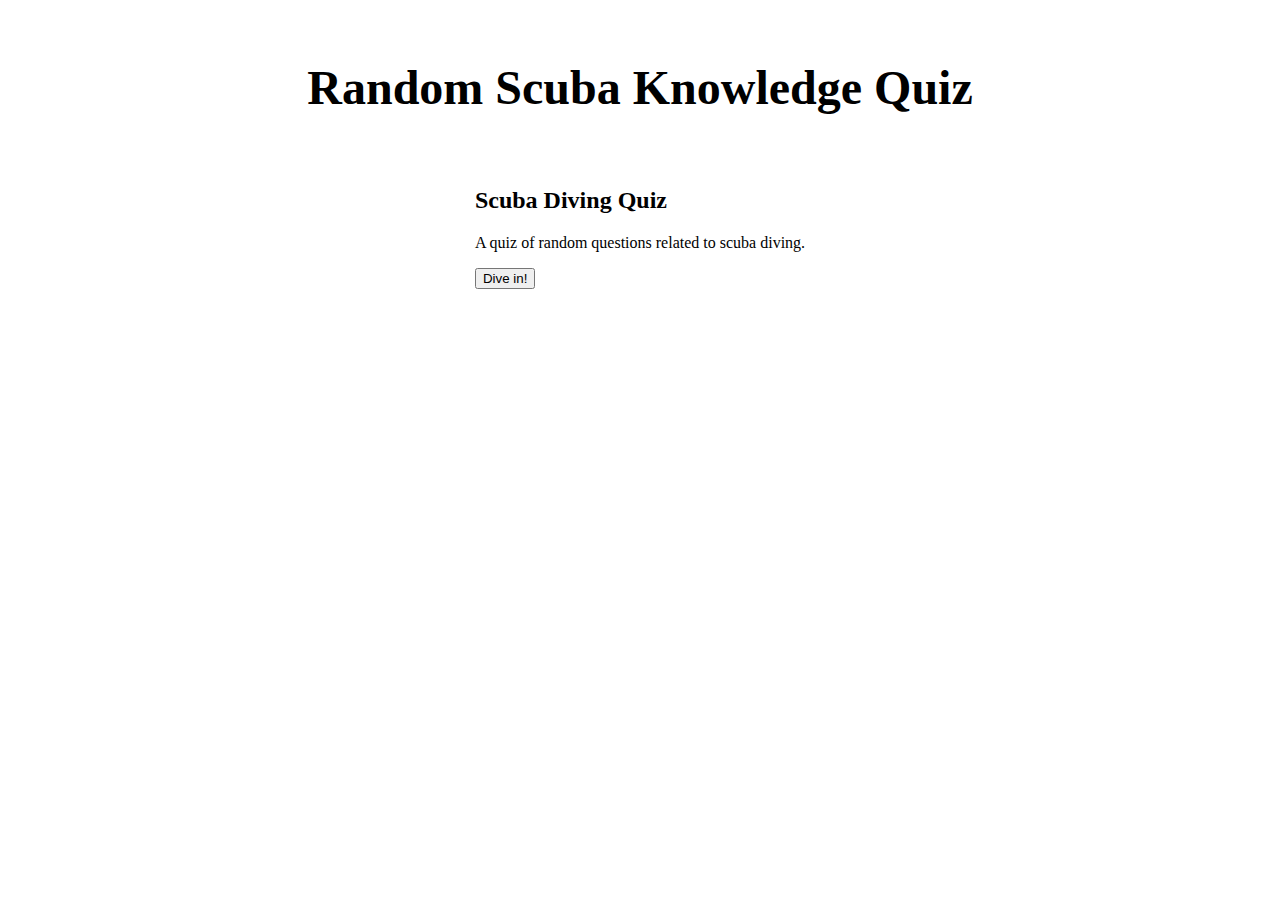
<file: index.html>
<!DOCTYPE html>
<html lang="en">
<head>
    <meta charset="UTF-8">
    <meta name="description" content="A quiz about a random assortment of scuba knowledge.">
    <meta name="viewport" content="width=device-width, initial-scale=1.0">
    <meta http-equiv="X-UA-Compatible" content="ie=edge">
    <link rel="stylesheet" href="https://meyerweb.com/eric/tools/css/reset/reset.css">
    <link rel="stylesheet" href="main.css">
    <title>Scuba Quiz</title>
</head>
<body>

    <header class="header">
        <h1>Random Scuba Knowledge Quiz</h1>
    </header>

    <main>
        <section class="main-container">
            <section class="welcome">
                <h2>Scuba Diving Quiz</h2>
                <p>A quiz of random questions related to scuba diving.</p>
                <button type="button" id="begin">Dive in!</button>
            </section>

            <section class="question">
            </section>

            <section class="answer">
            </section>

            <section class="final">
            </section>
        </section>
        
    </main>

    <script
    src="https://code.jquery.com/jquery-3.4.1.js"
    integrity="sha256-WpOohJOqMqqyKL9FccASB9O0KwACQJpFTUBLTYOVvVU="
    crossorigin="anonymous"></script>
    <script src="index.js"></script>
</body>
</html>


<!-- <section class="quizStart">
        <h2>Scuba Diving</h2>
        <p>A quiz of random questions related to scuba diving.</p>
        <p>Imagine there is a sweet photo right here...</p>
        <button type="button" id="begin"><a href="quizBegin.html">Dive in!</a></button>
    </section>

    <section class="quizQuestion">
        <p>Question x of x</p>
        <br>
        <form class="js-question">
            <fieldset>
                <legend>What does SCUBA stand for?</legend>

                <input type="radio" name="answer" id="answer1" required>
                <label for="answer1">Super Charged Underwater Breathing Activity</label>
                <br>
                <input type="radio" name="answer" id="answer2" required>
                <label for="answer2">Self Contained Underwater Breathing Apparatus</label>
                <br>
                <input type="radio" name="answer" id="answer3" required>
                <label for="answer3">Slick Cannister Ultimate Bridge Ache</label>
                <br>
                <input type="radio" name="answer" id="answer4" required>
                <label for="answer4">Superb Challenge Underwater Bubble Actuator</label>
                <br>
                <br>
                <p>pic of something scuba</p>
                <br>
                <br>
                <button type="submit">Submit</button>
                <br>
                <br>
                <br>
            </fieldset>
        </form>
    </section>

    <section class="quizAnswer">
        <h2>That is correct! -or- That is incorrect.</h2>
        <p>sweet positive picture -or- picture full of bubbles</p>
        <p>Good work! -or- The correct answer is: blah blah blah</p>
        <br>
        <p>score: 0</p>
        <br>
        <button type="button">Next</button>
        <br>
        <br>
        <br>
    </section>

    <section class="quizEnd">
        <h2>Your final score was x.</h2>
        <p>sweet pic of a manta ray -or- pic of a parrot fish -or- pic of blank sand on sea bottom</p>
        <p>You must be a master of diving -or- keep studying so that you can go deeper -or- you should probably stay on land</p>
        <br>
        <button type="button">Restart</button>
    </section>

-->
</file>
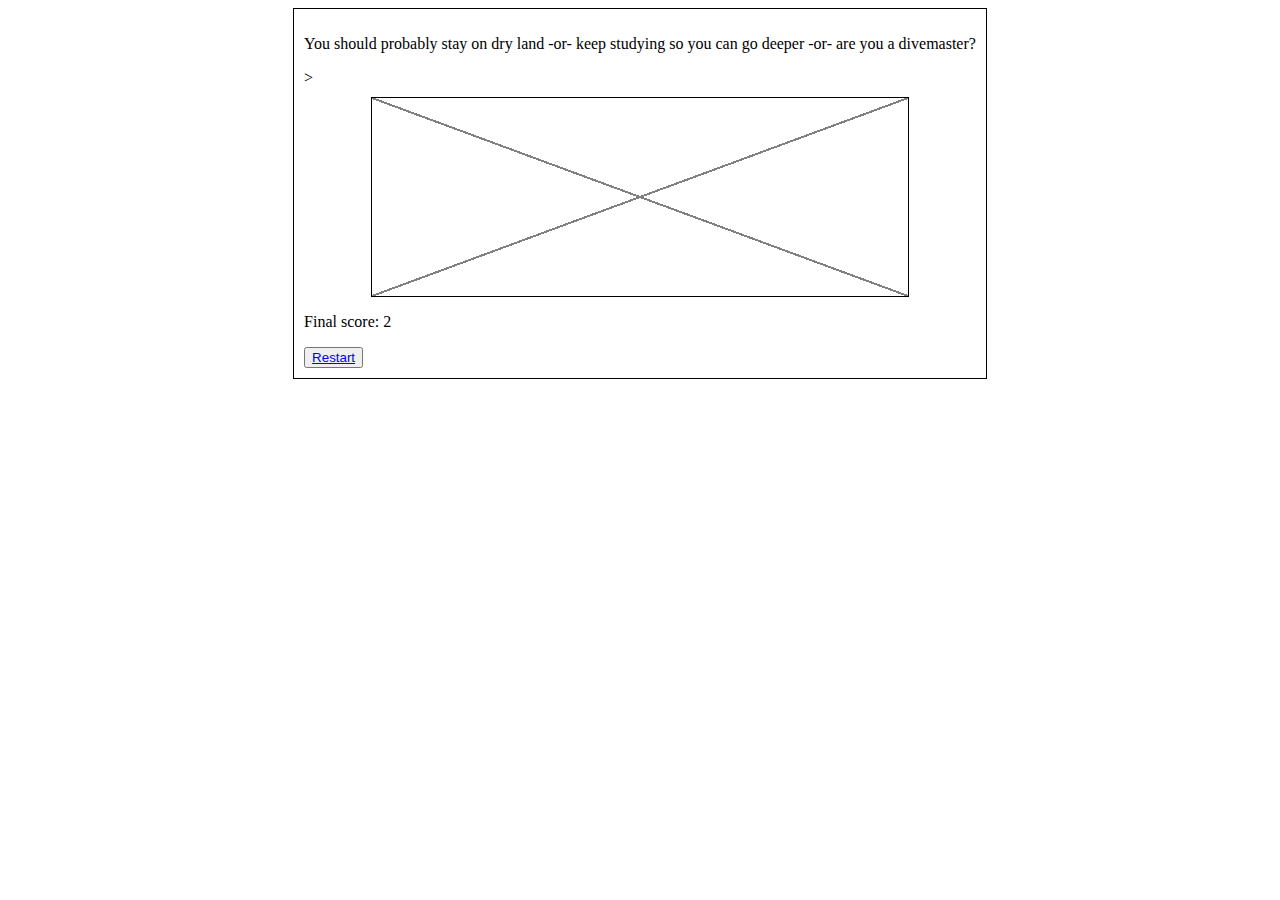
<file: finalScore.html>
<!DOCTYPE html>
<html lang="en">
<head>
    <meta charset="UTF-8">
    <meta name="description" content="A quiz about a random assortment of scuba knowledge.">
    <meta name="viewport" content="width=device-width, initial-scale=1.0">
    <meta http-equiv="X-UA-Compatible" content="ie=edge">
    <link rel="stylesheet" href="https://meyerweb.com/eric/tools/css/reset/reset.css">
    <link rel="stylesheet" href="main.css">
    <title>Scuba Quiz</title>
</head>
<body>

    <main>
        <div class="quizEnd">
        <p>You should probably stay on dry land -or- keep studying so you can go deeper -or- are you a divemaster?</p>>
        <div class="pic-box"></div>
        <p>Final score: 2</p>
        <button type="button"><a href="quizBegin.html">Restart</a></button>
        </div>
    </main>

</body>
</html>
</file>
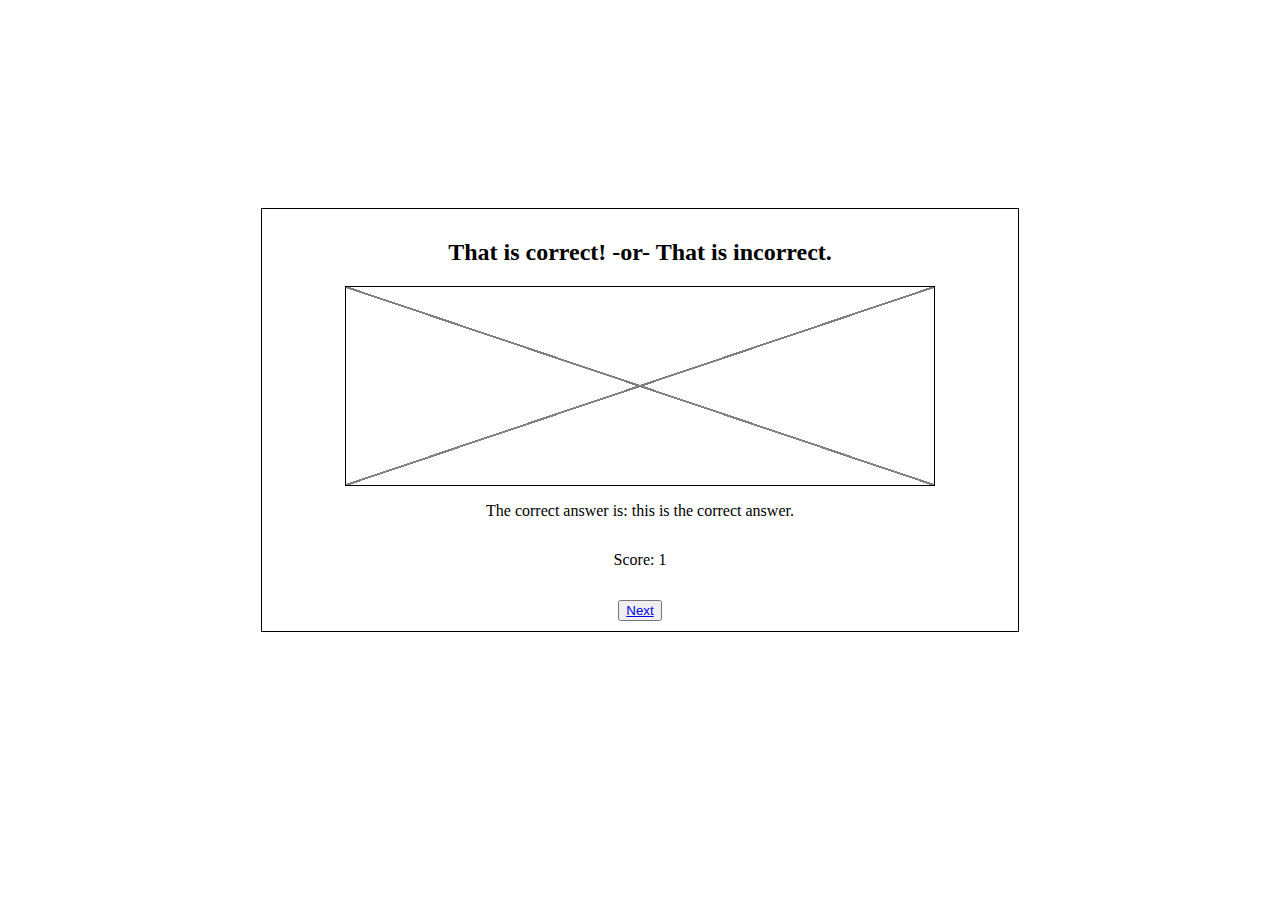
<file: quizAnswer.html>
<!DOCTYPE html>
<html lang="en">
<head>
    <meta charset="UTF-8">
    <meta name="description" content="A quiz about a random assortment of scuba knowledge.">
    <meta name="viewport" content="width=device-width, initial-scale=1.0">
    <meta http-equiv="X-UA-Compatible" content="ie=edge">
    <link rel="stylesheet" href="https://meyerweb.com/eric/tools/css/reset/reset.css">
    <link rel="stylesheet" href="main.css">
    <title>Scuba Quiz</title>
</head>
<body>

    <main class="container">
        <div class="quizAnswer">
            <h2>That is correct! -or- That is incorrect.</h2>
            <div class="pic-box"></div>
            <p>The correct answer is: this is the correct answer.</p>
            <p class="score-box">Score: 1</p>
            <button type="button"><a href="quizQuestion.html">Next</a></button>
        </div>

    </main>

</body>
</html>
</file>
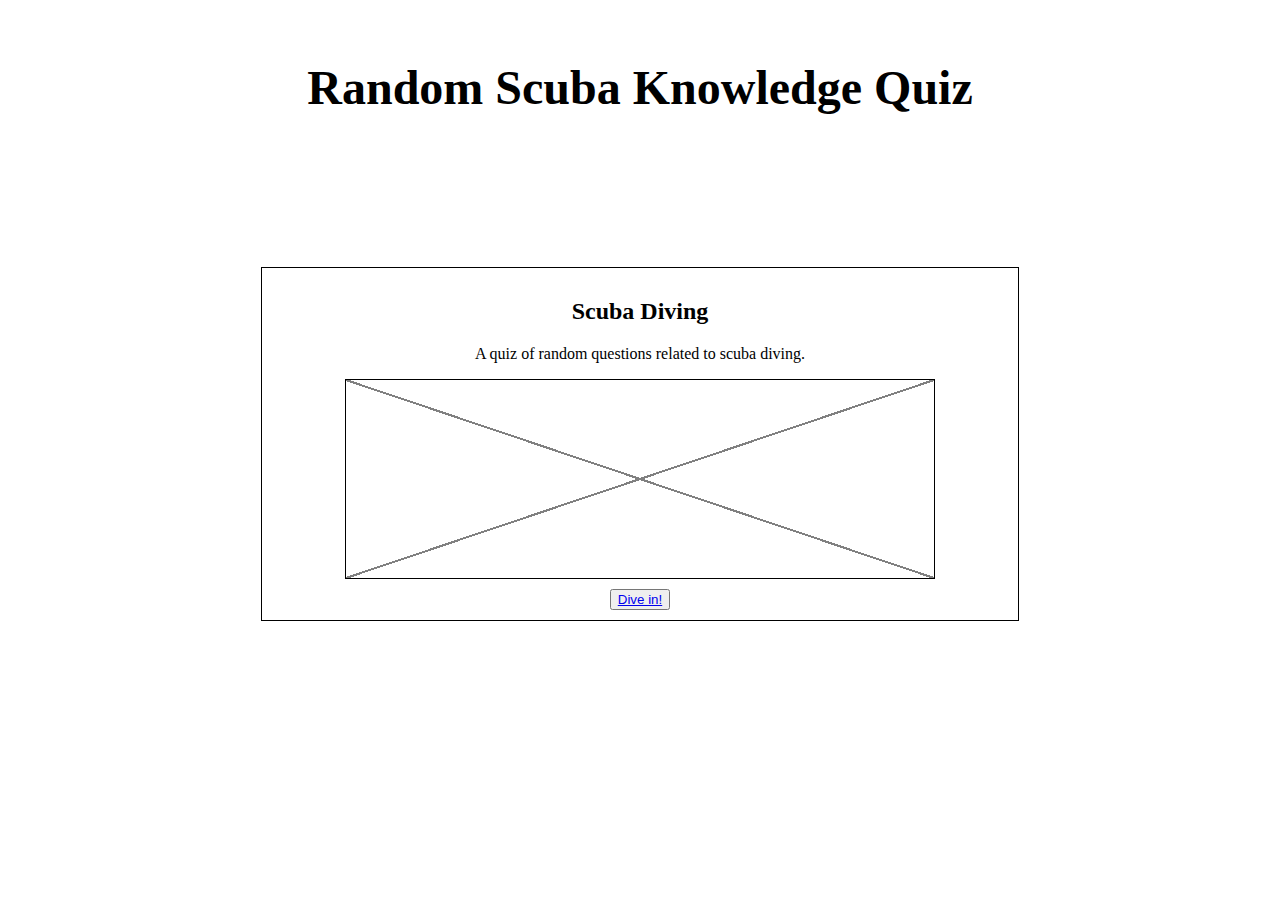
<file: quizBegin.html>
<!DOCTYPE html>
<html lang="en">
<head>
    <meta charset="UTF-8">
    <meta name="description" content="A quiz about a random assortment of scuba knowledge.">
    <meta name="viewport" content="width=device-width, initial-scale=1.0">
    <meta http-equiv="X-UA-Compatible" content="ie=edge">
    <link rel="stylesheet" href="https://meyerweb.com/eric/tools/css/reset/reset.css">
    <link rel="stylesheet" href="main.css">
    <title>Scuba Quiz</title>
</head>
<body>

    <header class="header">
        <h1>Random Scuba Knowledge Quiz</h1>
    </header>

    <main>
        <section class="quizStart">
            <h2>Scuba Diving</h2>
            <p>A quiz of random questions related to scuba diving.</p>
            <div class="pic-box"></div>
            <button type="button" id="begin"><a href="quizQuestion.html">Dive in!</a></button>
        </section>

    </main>

    <script
    src="https://code.jquery.com/jquery-3.4.1.js"
    integrity="sha256-WpOohJOqMqqyKL9FccASB9O0KwACQJpFTUBLTYOVvVU="
    crossorigin="anonymous"></script>
    <script src="index.js"></script>
</body>
</html>
</file>
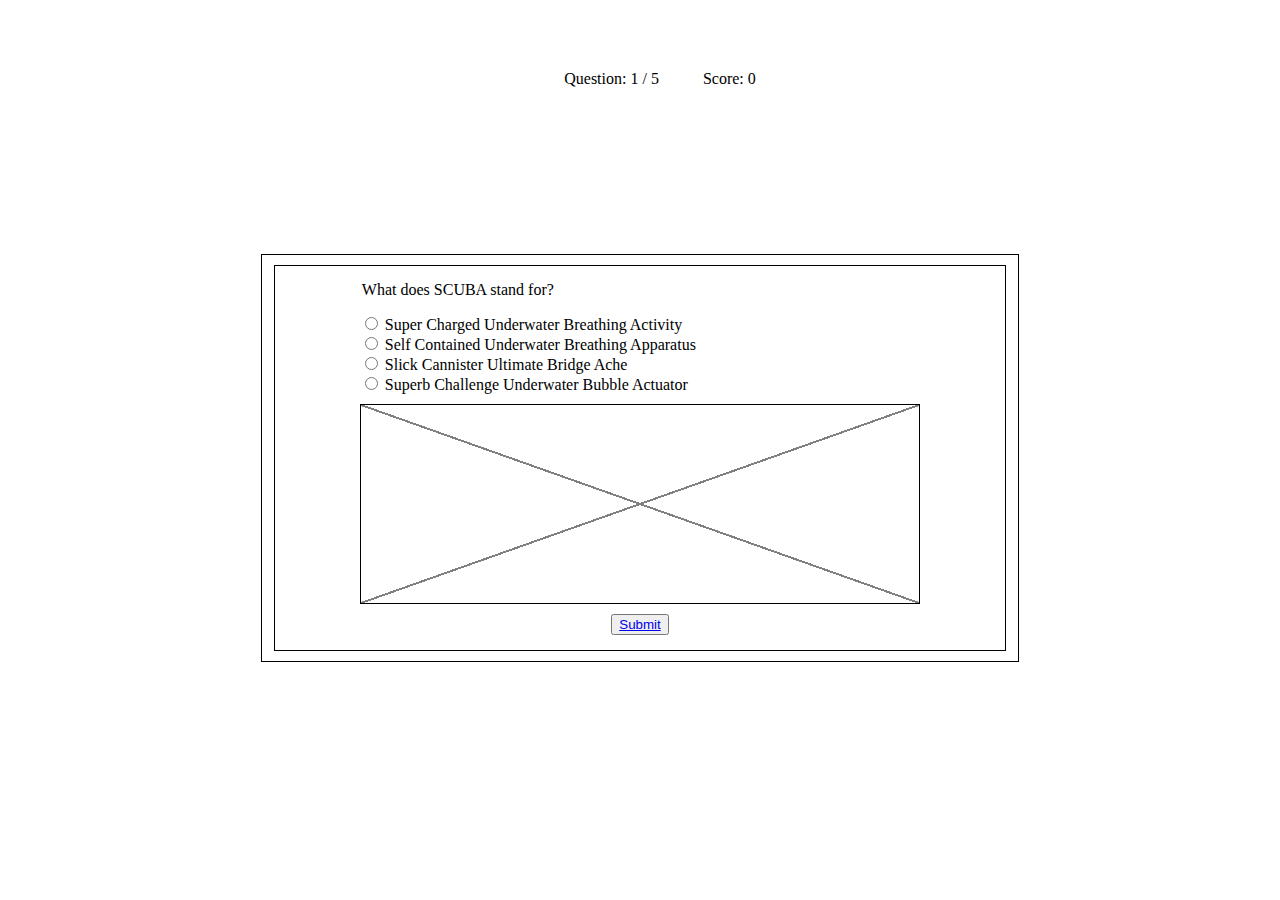
<file: quizQuestion.html>
<!DOCTYPE html>
<html lang="en">
<head>
    <meta charset="UTF-8">
    <meta name="viewport" content="width=device-width, initial-scale=1.0">
    <meta http-equiv="X-UA-Compatible" content="ie=edge">
    <link rel="stylesheet" href="https://meyerweb.com/eric/tools/css/reset/reset.css">
    <link rel="stylesheet" href="main.css">
    <title>Scuba Quiz</title>
</head>
<body>
    <header>
        <ul class="nav">
            <li>Question: 1 / 5</li>
            <li>Score: 0</li>
        </ul>
    </header>

    <main>
        <section class="quizQuestion">
                <form class="js-question">
                    <fieldset>
                        <div class="move-right">
                            <legend class="question">What does SCUBA stand for?</legend>
                            
                                <input type="radio" name="answer" id="answer1" required>
                                <label for="answer1">Super Charged Underwater Breathing Activity</label>
                                <br>
                                <input type="radio" name="answer" id="answer2" required>
                                <label for="answer2">Self Contained Underwater Breathing Apparatus</label>
                                <br>
                                <input type="radio" name="answer" id="answer3" required>
                                <label for="answer3">Slick Cannister Ultimate Bridge Ache</label>
                                <br>
                                <input type="radio" name="answer" id="answer4" required>
                                <label for="answer4">Superb Challenge Underwater Bubble Actuator</label>
                        </div>
                            <div class="pic-box"></div>
                            <div class="center-button">
                                <button type="submit"><a href="quizAnswer.html">Submit</a></button>
                            </div>
                        
                    </fieldset>
                </form>
            </section>
    </main>


</body>
</html>
</file>
<file: main.css>
* {
    box-sizing: border-box;
}

main {
    display: flex;
    justify-content: center;
}

h1 {
    font-size: 3em;
}

h2 {
    font-size: 1.5em;
}

p {
    font-size: 1em;
}

fieldset {
    font-size: 1em;
    border: 1px solid black;
    padding: 15px;
    text-align: left;
}


.header {
    padding: 20px;
    text-align: center;
}

.nav {
    text-align: center;
    margin-top: 50px;
}

.nav li {
    /* border: 1px dotted black; */
    display: inline-block;
    padding: 20px;
    margin-bottom: 30px;
}

.quizStart {
    border: 1px solid black;
    margin: 100px auto;
    padding: 10px;
    width: 60%;
    text-align: center;
}

.quizQuestion {
    border: 1px solid black;
    margin: 100px auto;
    padding: 10px;
    width: 60%;
    align-self: center;
}

.move-right {
    margin-left: 10%;
}

.question{
    margin-bottom: 15px;
}

.center-button {
    text-align: center;
}

.quizAnswer {
    border: 1px solid black;
    margin: 200px auto;
    padding: 10px;
    width: 60%;
    align-self: center;
    text-align: center;
}

.score-box {
    padding: 15px;
}

.quizEnd {
    border: 1px solid black;
    margin-bottom: 20px;
    padding: 10px;
}

.pic-box {
    border: 1px solid black;
    height: 200px;
    width: 80%;
    margin: 10px auto;
    background:
      linear-gradient(to top right,
         transparent calc(50% - 1px), gray calc(50% - 1px),
         gray calc(50% + 1px), transparent calc(50% + 1px)),
      linear-gradient(to bottom right,
         transparent calc(50% - 1px), gray calc(50% - 1px),
         gray calc(50% + 1px), transparent calc(50% + 1px));
}
</file>
